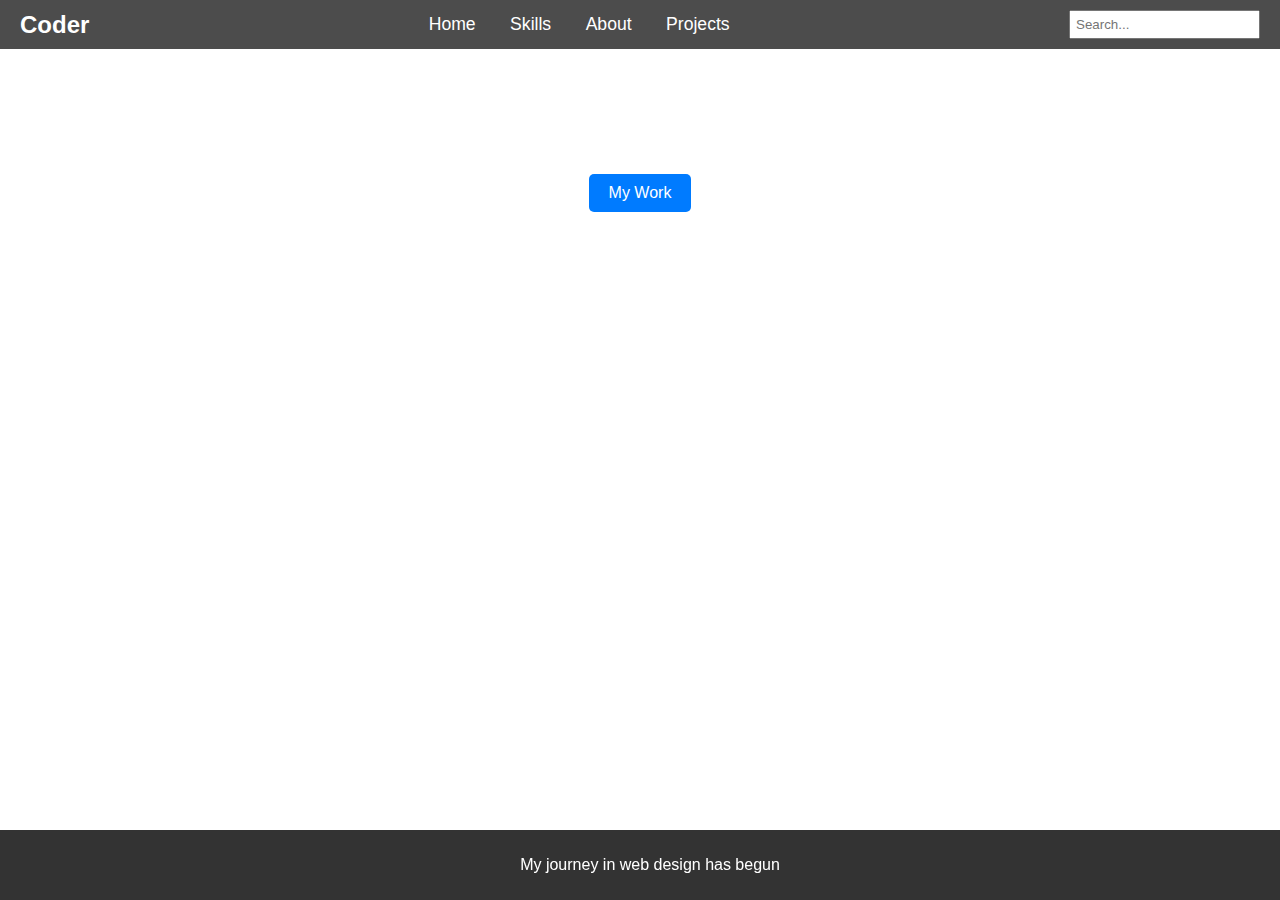
<file: index.html>
<!DOCTYPE html>
<html lang="en">
<head>
    <meta charset="UTF-8">
    <meta name="viewport" content="width=device-width, initial-scale=1.0">
    <title>Designer Portfolio</title>
    <link rel="stylesheet" href="styles.css">
</head>
<body>
    <div class="header">
        <div class="logo">
            <h2>Coder</h2>
        </div>
        <nav>
            <a href="index.html">Home</a>
            <a href="Myskills.html">Skills</a>
            <a href="About.html">About</a>
            <a href="projects.html">Projects</a>
        </nav>
        <div class="search">
            <input type="text" placeholder="Search...">
        </div>
    </div>
    <div class="my-title">
        <h1>I Am a Web Designer</h1>
        <button>My Work</button>
    </div>
    <div class="skills">
        <h2>MY SKILLS</h2>
    </div>
   <div class="footer">
        <p>My journey in web design has begun</p>
    </div>
</body>
</html>
</file>
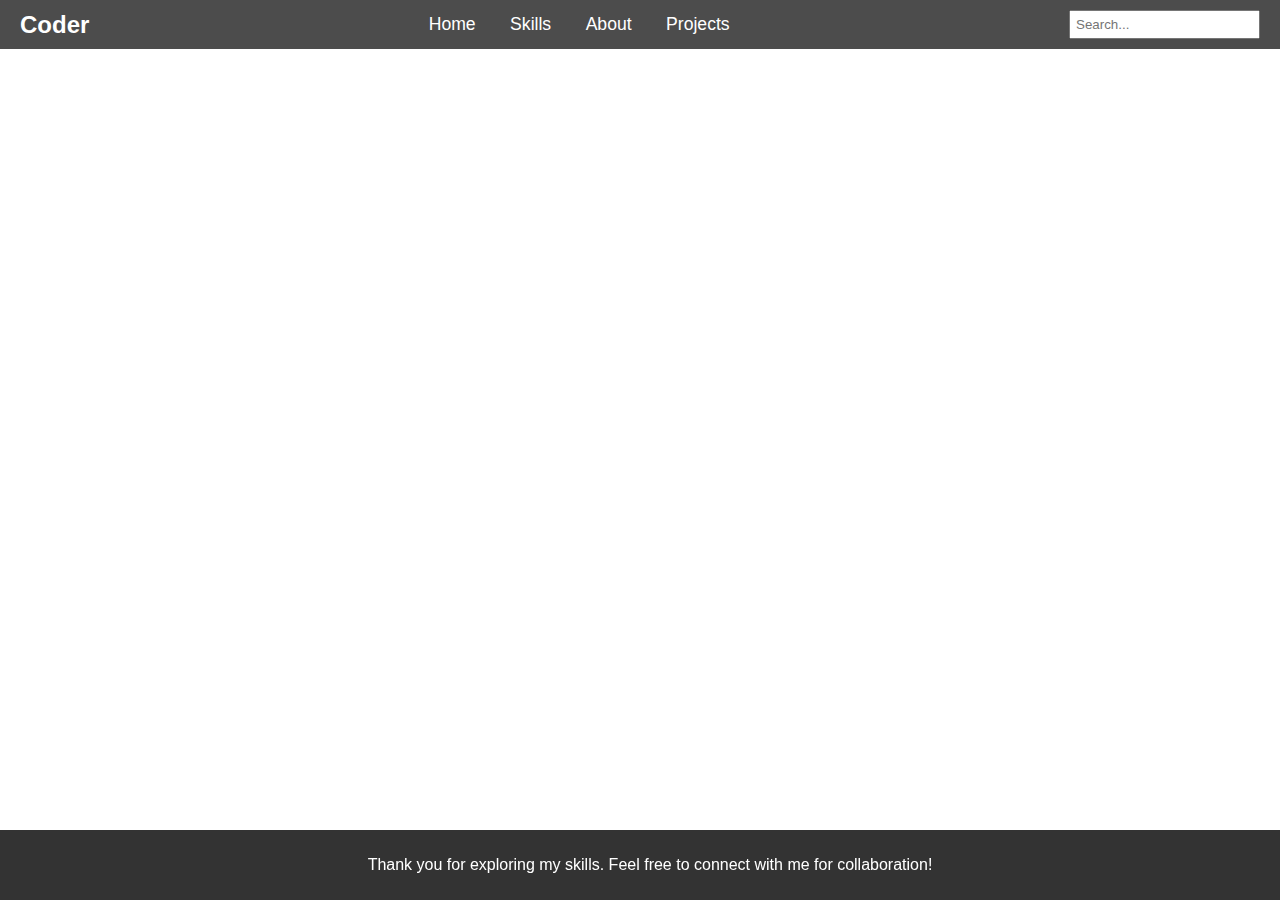
<file: Myskills.html>
<!DOCTYPE html>
<html lang="en">
<head>
    <meta charset="UTF-8">
    <meta name="viewport" content="width=device-width, initial-scale=1.0">
    <title>My Skills</title>
    <link rel="stylesheet" href="styles.css">
</head>
<body>
    
    <div class="header">
        <div class="logo">
            <h2>Coder</h2>
        </div>
        <nav>
            <a href="index.html">Home</a>
            <a href="Myskills.html">Skills</a>
            <a href="About.html">About</a>
            <a href="projects.html">Projects</a>
        </nav>
        <div class="search">
            <input type="text" placeholder="Search...">
        </div>
    </div>
    <div class="skills">
        <h2>My Skills</h2>
        <ul>
            <li>HTML: Creating semantic, structured web pages.</li>
            <li>CSS: Styling with colors, fonts, and layouts.</li>
            <li>Using Flexbox and Grid for layouts.</li>
            <li>Building responsive web designs for all screen sizes.</li>
            <li>Creating navigation bars and buttons.</li>
        </ul>
    </div>
    <div class="footer">
        <p>Thank you for exploring my skills. Feel free to connect with me for collaboration!</p>
    </div>
</body>
</html>
</file>
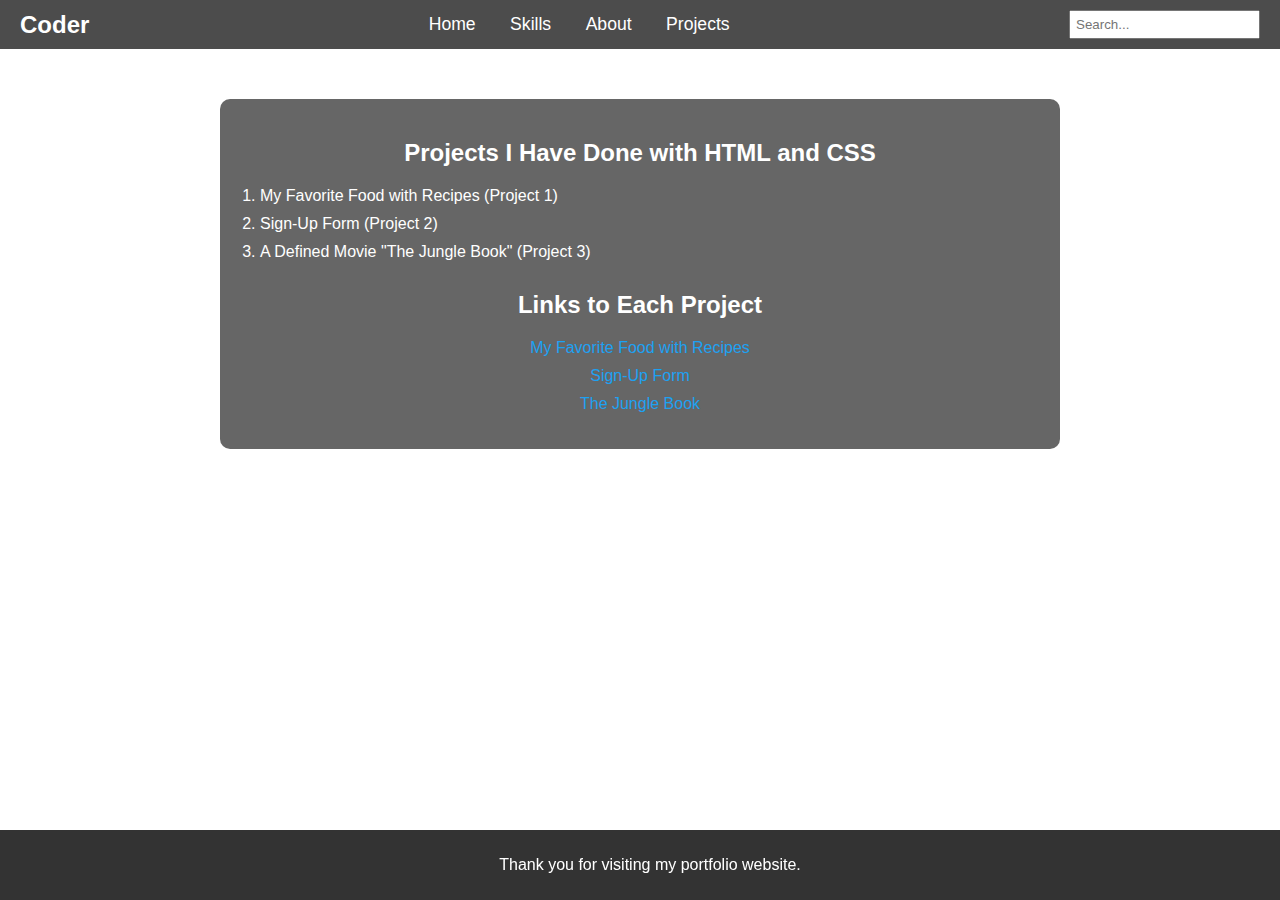
<file: projects.html>
<!DOCTYPE html>
<html lang="en">
<head>
    <meta charset="UTF-8">
    <meta name="viewport" content="width=device-width, initial-scale=1.0">
    <title>Projects</title>
    <link rel="stylesheet" href="styles.css">
</head>
<body>
    <div class="header">
        <div class="logo">
            <h2>Coder</h2>
        </div>
        <nav>
            <a href="index.html">Home</a>
            <a href="Myskills.html">Skills</a>
            <a href="About.html">About</a>
            <a href="projects.html">Projects</a>
        </nav>
        <div class="search">
            <input type="text" placeholder="Search...">
        </div>
    </div>
    
    <div class="projects">
        <h2>Projects I Have Done with HTML and CSS</h2>
        <ol>
            <li>My Favorite Food with Recipes (Project 1)</li>
            <li>Sign-Up Form (Project 2)</li>
            <li>A Defined Movie "The Jungle Book" (Project 3)</li>
        </ol>
        <div class="project-links">
            <h2>Links to Each Project</h2>
            <ul>
                <li><a href="projects/favorite-foods.html" target="_blank">My Favorite Food with Recipes</a></li>
                <li><a href="projects/sign-up-form.html" target="_blank">Sign-Up Form</a></li>
                <li><a href="projects/project2/index.html" target="_blank">The Jungle Book</a></li>
            </ul>
        </div>
    </div>
    <div class="footer">
        <p>Thank you for visiting my portfolio website.</p>
    </div>
</body>
</html>
</file>
<file: styles.css>
body {
    font-family: Arial, sans-serif;
    color: white;
    margin: 0;
    background-image: url('https://www.egroup360.com/wp-content/uploads/2020/06/Product-Engineering-Solution-Providers.jpg');
    background-repeat: no-repeat;
    background-size: cover;
}
.header {
    display: flex;
    justify-content: space-between;
    align-items: center;
    padding: 10px 20px;
    background-color: rgba(0, 0, 0, 0.7);
    color: white;
}

.header .logo h2 {
    margin: 0;
}

.header nav a {
    color: white;
    text-decoration: none;
    margin: 0 15px;
    font-size: 1.1rem;
}

.header nav a:hover {
    text-decoration: underline;
}

.header .search input {
    padding: 5px;
}

.footer {
    text-align: center;
    padding: 10px;
    background-color: rgba(0, 0, 0, 0.8);
    color: white;
    position: fixed;
    bottom: 0;
    width: 100%;
}

.my-title {
    text-align: center;
    margin-top: 50px;
    color: white;
}

.my-title h1 {
    font-size: 3rem;
    margin-bottom: 20px;
}

.my-title button {
    padding: 10px 20px;
    background-color: #007BFF;
    color: white;
    border: none;
    cursor: pointer;
    font-size: 1rem;
    border-radius: 5px;
}


.skills {
    text-align: center;
    margin: 50px 0;
}

.skills h2 {
    font-size: 2rem;
}

.skills ul {
    list-style: none;
    padding: 0;
}

.skills li {
    margin-bottom: 10px;
}

.projects {
    max-width: 800px;
    margin: 50px auto;
    padding: 20px;
    background-color: rgba(0, 0, 0, 0.6);
    border-radius: 10px;
}

.projects h2 {
    text-align: center;
    margin-bottom: 20px;
}

.projects ol {
    list-style: decimal;
    padding: 0;
    margin-left: 20px;
}

.projects li {
    margin-bottom: 10px;
}

.project-links h2 {
    text-align: center;
    margin-top: 30px;
}

.project-links ul {
    list-style: none;
    padding: 0;
    text-align: center;
}

.project-links li {
    margin: 10px 0;
}

.project-links a {
    color: #1DA1F2;
    text-decoration: none;
}

.project-links a:hover {
    text-decoration: underline;
}

.about-me {
    max-width: 800px;
    margin: 50px auto;
    padding: 20px;
    background-color: rgba(0, 0, 0, 0.6);
    border-radius: 10px;
}

.about-me h2 {
    text-align: center;
    margin-bottom: 20px;
}

.about-me p {
    line-height: 1.6;
}

.social-media {
    margin-top: 20px;
}

.social-media h3 {
    margin-bottom: 10px;
}

.social-media ul {
    list-style: none;
    padding: 0;
}

.social-media li {
    margin: 5px 0;
}

.social-media a {
    color: #1DA1F2;
    text-decoration: none;
}

.social-media a:hover {
    text-decoration: underline;
}
</file>
